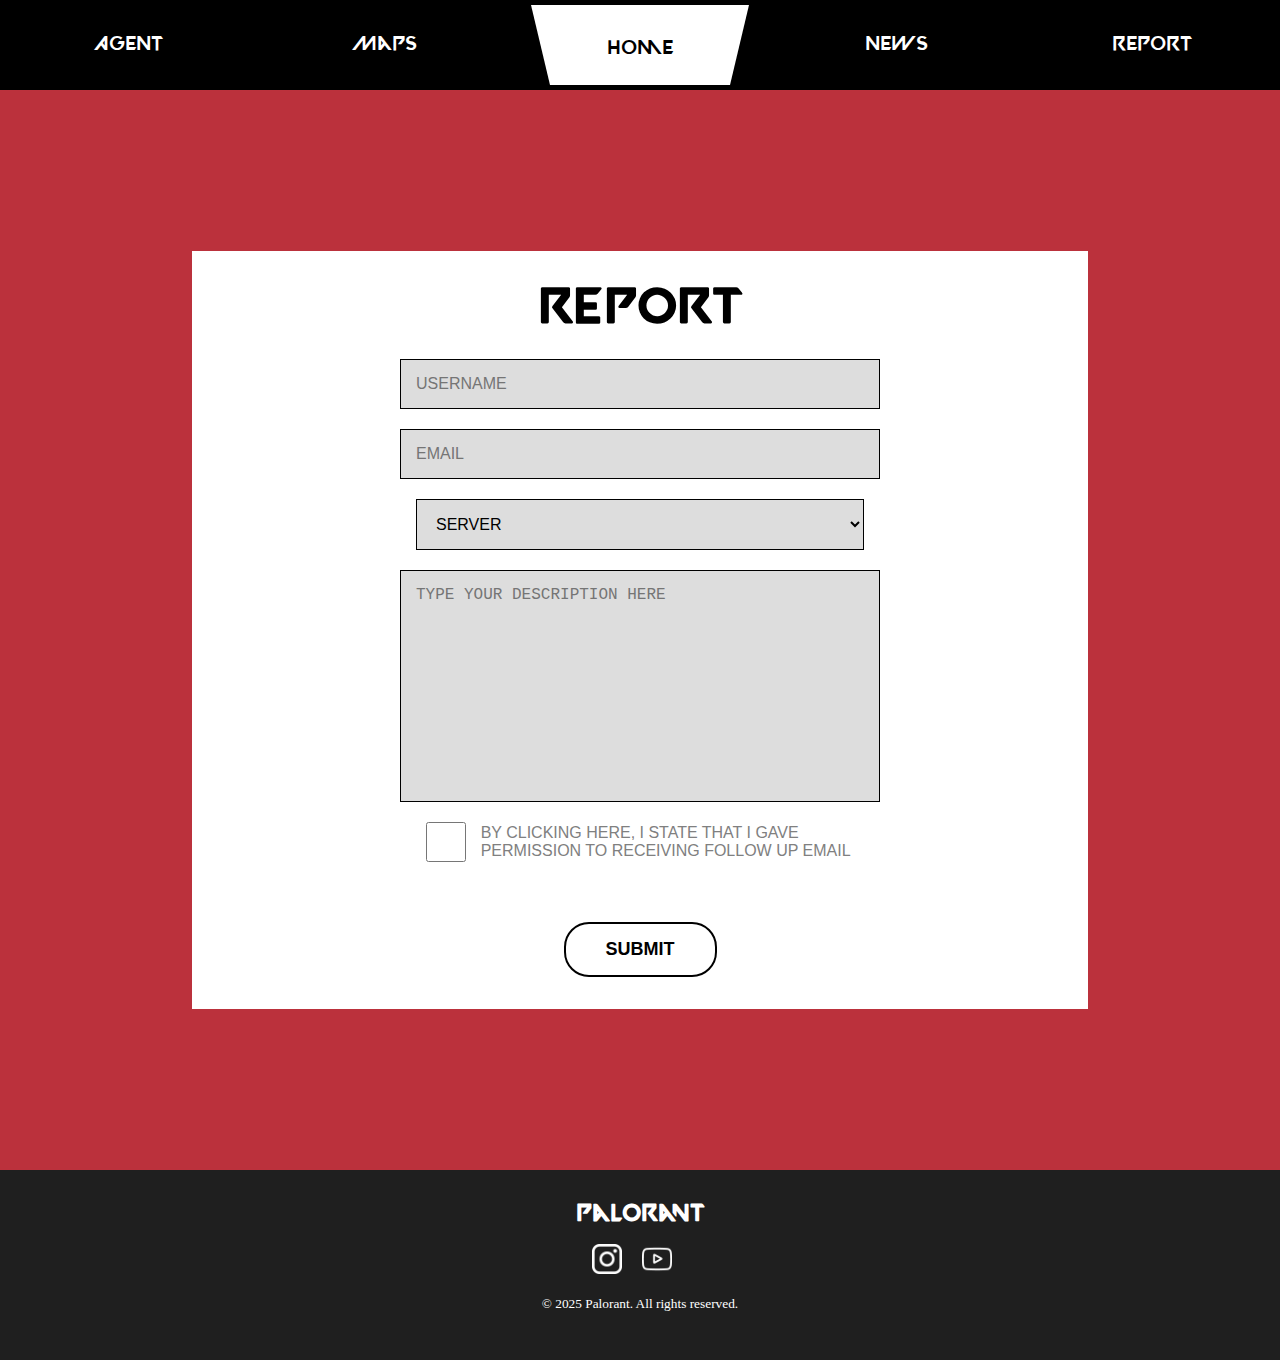
<file: HTML/report.html>
<!DOCTYPE html>
<html lang="en">
<head>
    <meta charset="UTF-8">
    <meta name="viewport" content="width=device-width, initial-scale=1.0">
    <title>Palorant</title>
    <link rel="stylesheet" href="../CSS/report.css">
    <link rel="icon" href="../bahan/Logo.png">
</head>
<body>
    <!-- Nav bar -->
    <nav class="fl_ctr">
        <div class="nav-cont">
            <!-- Desktop -->
            <ul id="menu">
                <li class="fl_ctr">
                    <a href="Agent.html" class="btn_nav" >Agent</a>
                </li>
                <li class="fl_ctr">
                    <a href="maps.html" class="btn_nav" >Maps</a>
                </li>
                <li class="fl_ctr">
                    <a href="../index.html" class="btn_nav">
                        <div class="trapezoid">
                                <p>Home</p>
                        </div>
                    </a>
                </li>
                <li class="fl_ctr">
                    <a href="News.html" class="btn_nav" >News</a>
                </li>
                <li class="fl_ctr">
                    <a href="report.html" class="btn_nav" >Report</a>
                </li>
            </ul>
            <!-- Mobile -->
            <div class="cont_hamburger" id="hamburger">
                <span></span>
                <span></span>
                <span></span>
            </div>
        </div>
    </nav>

    <section class="form_container">
        <form class="form_report" id="form_report">
            <h1 class="fl_ctr">REPORT</h1>
            <input type="text" placeholder="USERNAME" id="inputUser"../>
            <input type="email" placeholder="EMAIL" id="inputEmail"../>
            <select class="input_server" id="selectServer">
              <option value="">SERVER</option>
              <option value="Asia">Asia</option>
              <option value="Europe">Europe</option>
              <option value="NA">NA</option>
            </select>
            <textarea placeholder="TYPE YOUR DESCRIPTION HERE" id="inputDesc"></textarea>
        
            <label class="checkbox-item">
                <input type="checkbox" id="checkbox"../>
                <span class="text gray">
                    BY CLICKING HERE, I STATE THAT I GAVE PERMISSION TO RECEIVING FOLLOW UP EMAIL
                </span>
            </label>
            
            <button type="submit" class="submit-btn">SUBMIT</button>
        </form>
    </section>
    <!-- Footer -->
    <footer>
        <div>
          <h1>Palorant</h1>
        </div>
        <div>
          <img src="../bahan/Footer/InstagramWhite.png">
          <img src="../bahan/Footer/YoutubeWhite.png">
        </div>
        <div>
          <small>&copy; 2025 Palorant. All rights reserved.</small>
        </div>
      </footer>
    </body>
    <script src="../JS/hamburger.js"></script>
<script src="../JS/report.js"></script>
</html>
</file>
<file: CSS/report.css>
@font-face {
  font-family: valorant;
  src: url(/bahan/Font/Valorant\ Font.ttf) format('truetype');
}

@font-face {
  font-family: titilium;
  src: url(/bahan/Font/titilium/TitilliumWeb-Regular.ttf) format('truetype');
}

*{
  padding: 0;
  margin: 0;
}


nav{
  width: 100%;
  height: 10vh;
  background-color: #000000;
  position: fixed;
  top: 0;
  left: 0;
  z-index: 100;
}

.nav-cont{
  width: 100%;
  display: flex;
  justify-content: center;
  align-items: center;
  z-index: 100;
}

.nav-cont ul{
  display: flex;
  width: 100%;
  height: auto;
}

.nav-cont ul li{
  width: 20%;
}

.trapezoid{
  border-bottom: 5rem solid white;
  border-left: 1.2rem solid transparent;
  border-right: 1.2rem solid transparent;
  height: 0;
  width: 20vh;
  rotate: 180deg;
  transition: 0.5s ease-in-out;
}

.trapezoid:hover{
  border-bottom: 5rem solid #BB313C;
  border-left: 1.2rem solid transparent;
  border-right: 1.2rem solid transparent;
  height: 0;
  width: 20vh;
  rotate: 180deg;
  transition: 0.5s ease-in-out;
}

.trapezoid p{
  color: black;
  font-family: valorant;
  font-size: 20px;
  text-align: center;
  display: flex;
  justify-content: center;
  align-items: center;
  height: 100%;
  rotate: 180deg;
  margin-top: 20%;
}

.trapezoid:hover p{
  color: white;
  animation: 0.5s;
  animation-name: fade;
}


.btn_nav{
  color: white;
  font-family: valorant;
  font-size: 20px;
  text-align: center;
  display: flex;
  justify-content: center;
  align-items: center;
  height: 100%;
  text-decoration: none;
}

.btn_nav:hover{
  text-decoration: underline;
  text-underline-offset: 1vh;
}

.cont_hamburger{
  display: none;
}

.cont_hamburger span{
  height: 2px;
  width: 100%;
  background-color: white;
  border-radius: 25px;
}


.fl_ctr{
  display: flex;
  justify-content: center;
  align-items: center;
}

h1{
  font-family: Valorant;
  font-size: 50px;
  color: black;
}

.form_container{
  display: flex;
  justify-content: center;
  align-items: center;
  width: 100%;
  height: 130vh;
  background-color: #BB313C;
}

form {
  width: 70%;
  display: flex;
  flex-direction: column;
  gap: 20px;
  background-color: white;
  justify-items: center;
  align-items: center;
  padding: 2rem 0;
  margin-top: 10vh;
}

input, select, textarea {
  padding: 15px;
  font-size: 16px;
  border: 1px solid #000;
  background-color: #ddd;
  resize: none;
  width: 50%;
}

textarea {
  height: 200px;
}

.checkbox-item {
  display: flex;
  justify-content: center;
  align-items: center;
  gap: 15px;
  font-size: 16px;
  cursor: pointer;
  user-select: none;
}

.checkbox-item input {
  display: none;
  width: 40px;
  height: 40px;
  border: 2px solid black;
  display: flex;
  align-items: center;
  justify-content: center;
  font-size: 28px;
  font-weight: bold;
  color: black;
}

input.checked {
  background-color: #ddd;
}

.text {
  max-width: 50%;
  font-family: sans-serif;
}

.text a {
  color: #337dff;
  text-decoration: none;
}

.text.gray {
  color: gray;
}

.submit-btn {
  margin-top: 40px;
  align-self: center;
  padding: 15px 40px;
  font-size: 18px;
  font-weight: bold;
  font-family: sans-serif;
  border: 2px solid black;
  background: white;
  border-radius: 25px;
  cursor: pointer;
}

/* footer */
footer{
  background-color: #1f1f1f; 
  color: white; 
  padding: 2rem 1rem; 
  text-align: center;
}

footer div{
  margin-bottom: 1rem;
}

footer div h1{
  margin: 0; 
  font-size: 1.5rem; 
  font-family: valorant;
  color: white;
}

footer div img{
  height: 30px; 
  margin-right: 1rem;
}

@media screen and (max-width: 768px) {
  /* Navbar */
  #menu{
      background-image: linear-gradient(to bottom, rgba(0,0,0,1), rgba(0,0,0,0.75));
      position: absolute;
      top: -50vh;
      justify-content: center;
      gap: 2rem;
      height: 50vh;
      display: flex;
      flex-direction: column;
  }

  @keyframes slide-in {
      from{
          top: -50vh;
      }
      to{
          top: 10vh;
      }
  }

  @keyframes slide-out {
      from{
          top: 10vh;
      }
      to{
          top: -50vh;
      }
      
  }

  .BestAgent_Left{
      width: 55%;
      height: auto;
  }

  .BestAgent_Container{
      width: 100%;
      justify-content: center;
      align-items: center;
      flex-direction: column-reverse;
      gap: 5vh
  }

  .active{
      animation: slide-out 0.3s both;
  }

  .inactive{
      animation: slide-in 0.3s both;
  }

  #menu li{
      width: 100%;
  }

  #menu li a{
      height: 40px;
      width: 200px;
  }
  
  .trapezoid{
      border-color: transparent;
      border: none;
      position: relative;
      display: flex;
      align-items: center;
      justify-content: center;
  }

  .trapezoid:hover{
      all: unset;
      rotate: 180deg;
  }


  .trapezoid p{
      color: white;
      position: static;
      margin: 0;
  }

  .cont_hamburger{
      display: flex;
      flex-direction: column;
      width: 40px;
      height: 30px;
      justify-content: space-between;
  }
  
  /* Footer */
  footer{
      background-color: #1f1f1f; 
      color: white; 
      padding: 2rem 1rem; 
      text-align: center;
  }
  
  footer div{
      margin-bottom: 1rem;
  }
  
  footer div h1{
      margin: 0; 
      font-size: 1rem; 
      font-family: valorant;
      color: white;
  }
  
  footer div img{
      height: 25px; 
      margin-right: 0.5rem;
  }

  footer div small{
      font-size: 0.8rem; 
      
  }

  form{
      width: 90%;
      margin: 15vh 0;
  }


  h1{
      font-family: Valorant;
      font-size: 35px;
      color: black;
  }

  input, select, textarea {
      font-size: 13px;
    }
  
  
  .form_container{
      height: auto;
  }
  .checkbox-item{
      max-width: 90%;
      font-size: 13px;
  }

  .submit-btn{
      margin-top: 0.5rem;
      font-size: 13px;
  }
}
</file>
